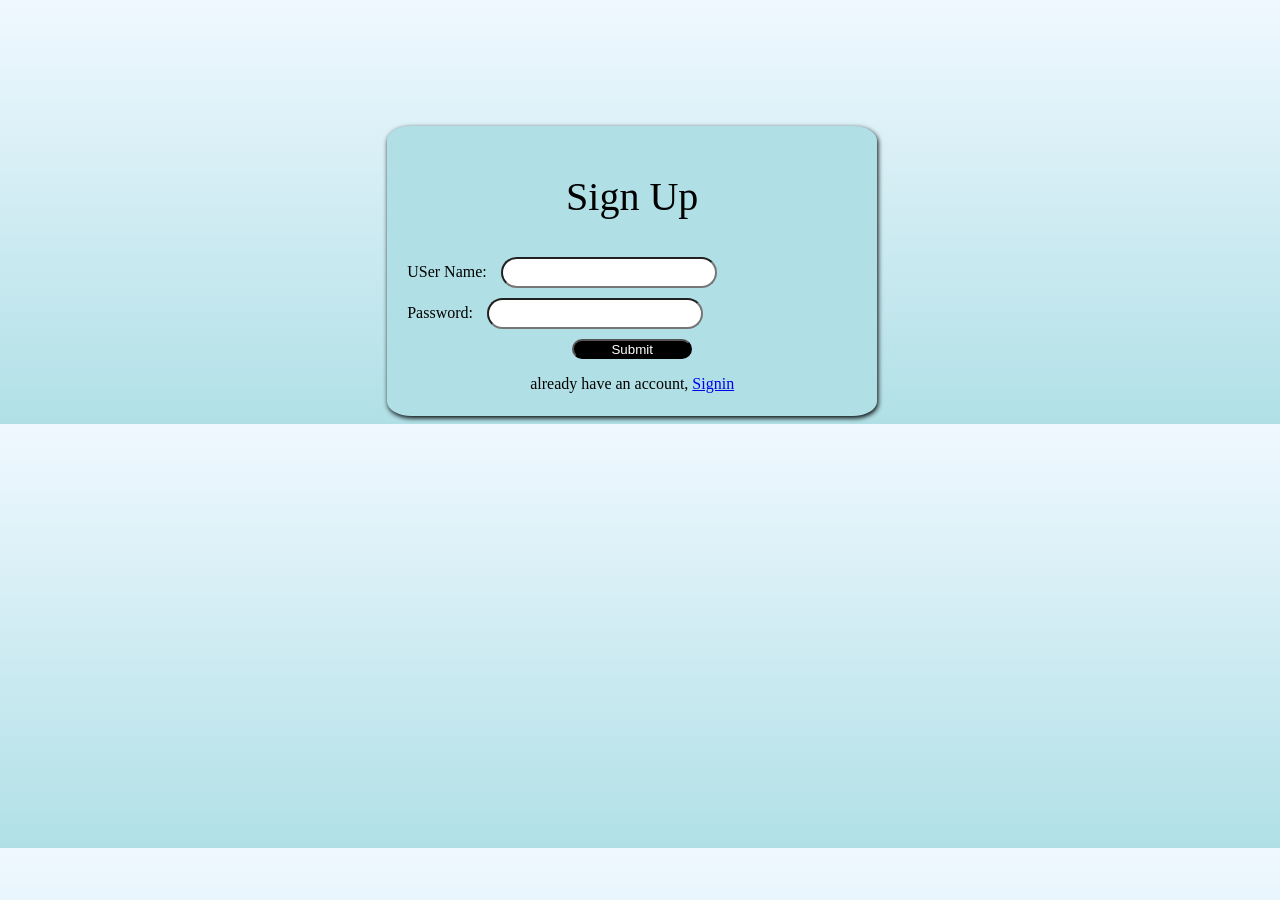
<file: signup_in_page.html>
<!DOCTYPE html>
<html lang="en">
<head>
    <meta charset="UTF-8">
    <meta name="viewport" content="width=device-width, initial-scale=1.0">
    <title>Signup Page</title>

    <style>
        body{
            background-color: aliceblue;
            font-family:'Lucida Sans';
            background: linear-gradient(aliceblue,powderblue);
        }

        .form{
            background-color: powderblue;
            padding: 20px;
            width: 450px;
            height: 250px;
            margin-left: 30%;
            margin-top: 10%;
            transition: .5s ease-in-out;
            align-items: center;
            border-radius: 5%;
            box-shadow: 1px 2px 5px;
}

        .form:hover{
            height:270px;
            background-color: aqua;
            box-shadow: 2px 8px 15px;
            transform: rotate(2deg);
           

        }

        .topheader{
            text-align: center;
            font-size: 40px;
            font-weight: 200;
        }

        .bottom{
            align-items: center;
            text-align: center;
        }

        button{
            height: 20px;
            width: 120px;
            border-radius: 10px;
            background-color: black;
            color: white;
            margin-top: 10px;
        }

        input{
            position: relative;
            padding-left: 10px;
            width: 200px;
            height: 25px;
            border-radius: 20px;
            margin-top: 10px;
            margin-left: 10px;

        }

        .confirm{
            background-color: gold;
            border-radius: 50%;
            height: 50px;
            width: 50px;
            transition: 4s ease-in-out;
            box-shadow: 2px 0px 3px;
        }

        .confirm:hover{
            transform: translate(600px,60px) rotate(360deg);
            background-color: aqua;
        
        }
    </style>
</head>
<body>
    <div id="confirm">

    </div>
    <form action="#">
    <div class="form">
        <div class="top">
            <h1 class="topheader">
                Sign Up
            </h1>
        
            <label for="user_name">USer Name: </label><input type="text" id="name">
            <br>
            <label for="password">Password: </label><input type="password" required>
        </div>

        <div class="bottom">
            <button onclick=submitFunc()>Submit</button>
            <p>already have an account, <a href="#">Signin</a></p>            
        </div>
   
    </div>
    </form>

    <script>
        function submitFunc(){
            let speech = new SpeechSynthesisUtterance("No Entry Granted");
            speechSynthesis.speak(speech)
        }
    </script>
</body>

</html>
</file>
